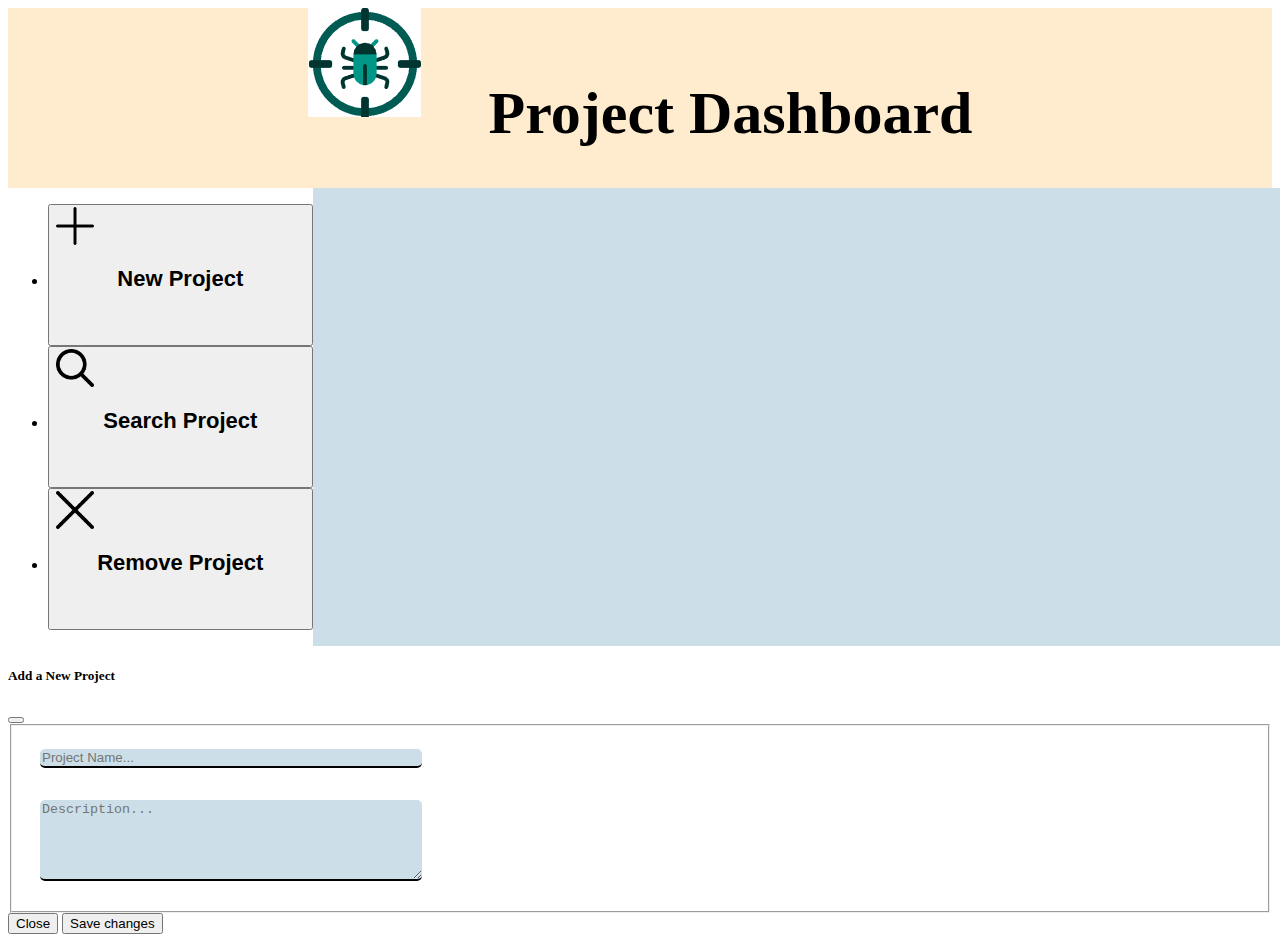
<file: ProjDashboard/index.html>
<!DOCTYPE html>
<html lang="en">
<head>
    <meta charset="UTF-8">
    <meta http-equiv="X-UA-Compatible" content="IE=edge">
    <meta name="viewport" content="width=device-width, initial-scale=1.0">
    <title>Document</title>

    <link href="https://cdn.jsdelivr.net/npm/bootstrap@5.0.2/dist/css/bootstrap.min.css" rel="stylesheet"
    integrity="sha384-EVSTQN3/azprG1Anm3QDgpJLIm9Nao0Yz1ztcQTwFspd3yD65VohhpuuCOmLASjC" crossorigin="anonymous">
    <script src="https://cdn.jsdelivr.net/npm/bootstrap@5.0.2/dist/js/bootstrap.bundle.min.js"
    integrity="sha384-MrcW6ZMFYlzcLA8Nl+NtUVF0sA7MsXsP1UyJoMp4YLEuNSfAP+JcXn/tWtIaxVXM" crossorigin="anonymous"></script>

    <style>
        .list-group{
            border: none;
        }
        .btn{
            width: 7cm;

        }
        .header{
            text-align: center;
            background-color: blanchedalmond;
            vertical-align: middle;
        }
        h1{
            display: inline-block;
            margin-left: 5vw;
            font-size: 60px;
            vertical-align: middle;
        }
        .navbar{
            display: inline-block;
        }
        button>img{
            height: 1cm;
            float: left;
        }
        h6{
            color: black;
            vertical-align: middle;
            font-size: 22px;
            padding-top: 3%;
        }
        fieldset>li{
            list-style: none;
            padding: 1em;
        }
        .modal-body,.modal-footer{
            margin: auto;
        }
        #input1, #input2{
            border: none;
            border-bottom: solid 2px black;
            width: 10cm;
            background-color: #ccdfe8;
            border-radius: 5px;
        }
        #input1:focus, #input2:hover{
            background-color: aliceblue;
        }
        .modal-footer>button{
            width: auto;
        }
        #aside{
            display: inline-block;
            width: auto;
            padding: 0;
        }
        #projects{
            width: 100%;
            padding: 1em;
            border: 2px solid #ccdfe8;
            background-color: #ccdfe8;
        }
        .content{
            display: grid;
            grid-template-columns: min-content auto;
        }
        .row{
            background-color: antiquewhite;
            border-radius: 10px;
            padding: 1em;
        }
        .row>.col{
            border: solid 2px;
        }
        .container>.row>div{
            padding: 5px
        }
        #searchInput{

        }
        #searchInput, #deleteInput{
            display: inline;
            width: 74%;
            height: 3.5rem;
            border: solid 5px purple;
            border-radius: 5px;
        }
        #searchBtn, #removeBtn{
            display: inline-block;
            width: 26%;
            height: 3.5rem;
            border: solid 2px blue;
            background-color: cyan;
            border-radius: 5px;
        }
        #searchBtn:hover, #removeBtn:hover{
            border: solid 2px cyan;
            background-color: blue;
            color: bisque;
        }
        #searchLi{            
            display: none;
        }
        #searchLi2{            
            display: none;
        }
        </style>
</head>
<body>
    <section id="wrapper">
        <section class="header">
            <img src="img.png" alt="_bug_tracker_logo">
            <h1>Project Dashboard</h1>
        </section>

        <section class="content">
            <section class="container" id="aside">
            <nav class="navbar">
                <ul class="list-group">
                    <li class="list-group-item"><button type="button" class="btn btn-success" data-bs-toggle="modal" data-bs-target="#addProject"><img src="plus.png" alt="+_img"><h6>New Project</h6></button></li>
                    <li class="list-group-item"><button type="button" id="btnSearch" class="btn btn-warning"><img src="search.png" alt="mag_img"><h6>Search Project</h6></button></li>
                    <li class="list-group-item"><button id="btnRemove" type="button" class="btn btn-danger"><img src="close.png" alt="x_img"><h6>Remove Project</h6></button></li>
                    <li class="list-group-item" id="searchLi"><input type="search" name="search" id="searchInput" placeholder="Type Project Name..."><button onclick="searchProjectsFunction()" id="searchBtn">Search</button></li>
                    <li class="list-group-item" id="searchLi2"><input type="search" name="search2" id="deleteInput" placeholder="Type Project Name..."><button onclick="deleteProject()" id="removeBtn">Remove</button></li>
                </ul>
            </nav>
            </section>


            <div class="container" id="projects">
                <div class="row g-3 row-cols-3" id="tbClear">
                </div>
            </div>
        </section>


        <div class="modal fade" id="addProject" tabindex="-1" data-bs-backdrop="static" aria-labelledby="exampleModalLabel" aria-hidden="true">
            <div class="modal-dialog modal-dialog-centered">
              <div class="modal-content">
                <div class="modal-header">
                  <h5 class="modal-title" id="exampleModalLabel">Add a New Project</h5>
                  <button type="button" class="btn-close" data-bs-dismiss="modal" aria-label="Close"></button>
                </div>
                <div class="modal-body">
                    <form action="" id="projectForm">
                        <fieldset>
                            <li><input type="text" name="projName" id="input1" placeholder="Project Name..."></li>
                            <li><textarea name="projDesc" id="input2" cols="20" rows="5" placeholder="Description..."></textarea></li>
                        </fieldset>
                    </form>
                </div>
                <div class="modal-footer">
                  <button type="button" value="Reload Page" onClick="window.location.reload(true)" class="btn btn-secondary" data-bs-dismiss="modal">Close</button>
                  <button type="submit" form="projectForm" class="btn btn-primary">Save changes</button>
                </div>
              </div>
            </div>
          </div>
    </section>
</body>
<script src="temp.js"></script>
</html>
</file>
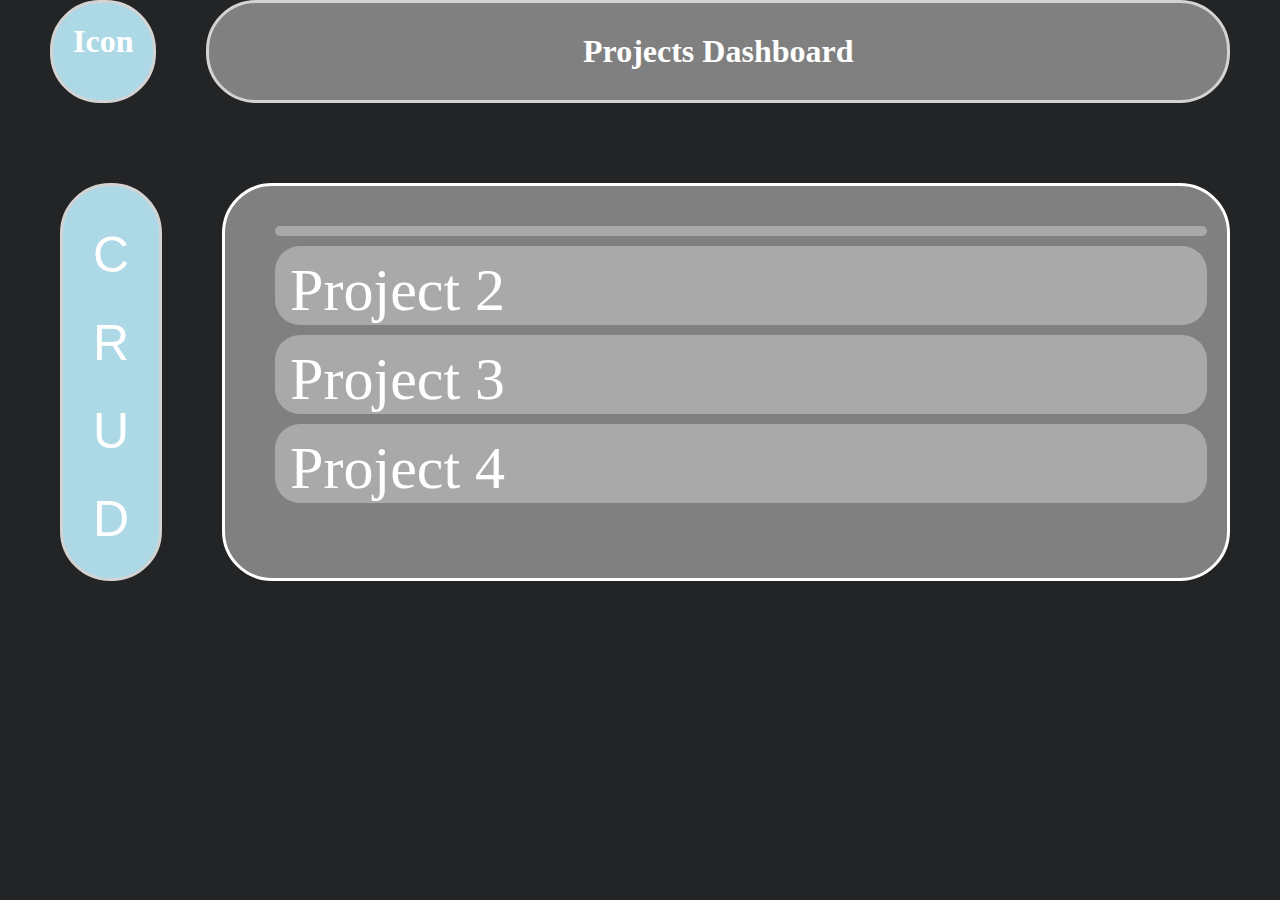
<file: devWork/devMain.html>
<!DOCTYPE html>
<html lang="en" dir="ltr">
  <head>
    <meta charset="utf-8">
    <link rel="stylesheet" href="styling.css">
    <script src="main.js"></script>
    <title>Bug Tracking</title>
  </head>
  <body>

    <div class="gridHeading">
    <h1 id="icon">Icon</h1>
    <h1 class="dashboard">Projects Dashboard</h1>
    </div>

    <div class="gridContents">

      <nav class="gridContentsLeft">
    <button type="button" class ="crud" id="cCrud" onclick="openProject()">C</button><br>
    <button type="button" class ="crud" id="rCrud" onclick="rCrudClick()">R</button><br>
    <button type="button" class ="crud" id="uCrud" onclick="uCrudClick()">U</button><br>
    <button type="button" class ="crud" id="dCrud" onclick="dCrudClick()">D</button><br>
  </nav>

    <div class="gridContentsRight">
    <p id = "p1" class = "projects"></p>
    <p class = "projects">Project 2</p>
    <p class = "projects">Project 3</p>
    <p class = "projects">Project 4</p><br>
    </div>
    </div>

    <div class="createProject" id="createProject">
      <form class="formProject">
        <h1 id="projectHeading">New project</h1>

        <label class="projectLabel" for="name">Name and Surname</label>
        <input class="userInput" type="text" name="name" placeholder="Enter your name...">

        <label class="projectLabel" for="project name">Name of project</label>
        <input class="userInput" type="text" name="name of project" placeholder="Name of Project...">

        <button class="projectButtonCreate" type="submit" name="createButton" onclick="firstProject()">Create Project</button>
        <button class="projectButtonCancel" type="button" name="cancelButton" onclick="closeForm()">Cancel</button>

      </form>
    </div>
  </body>
</html>
</file>
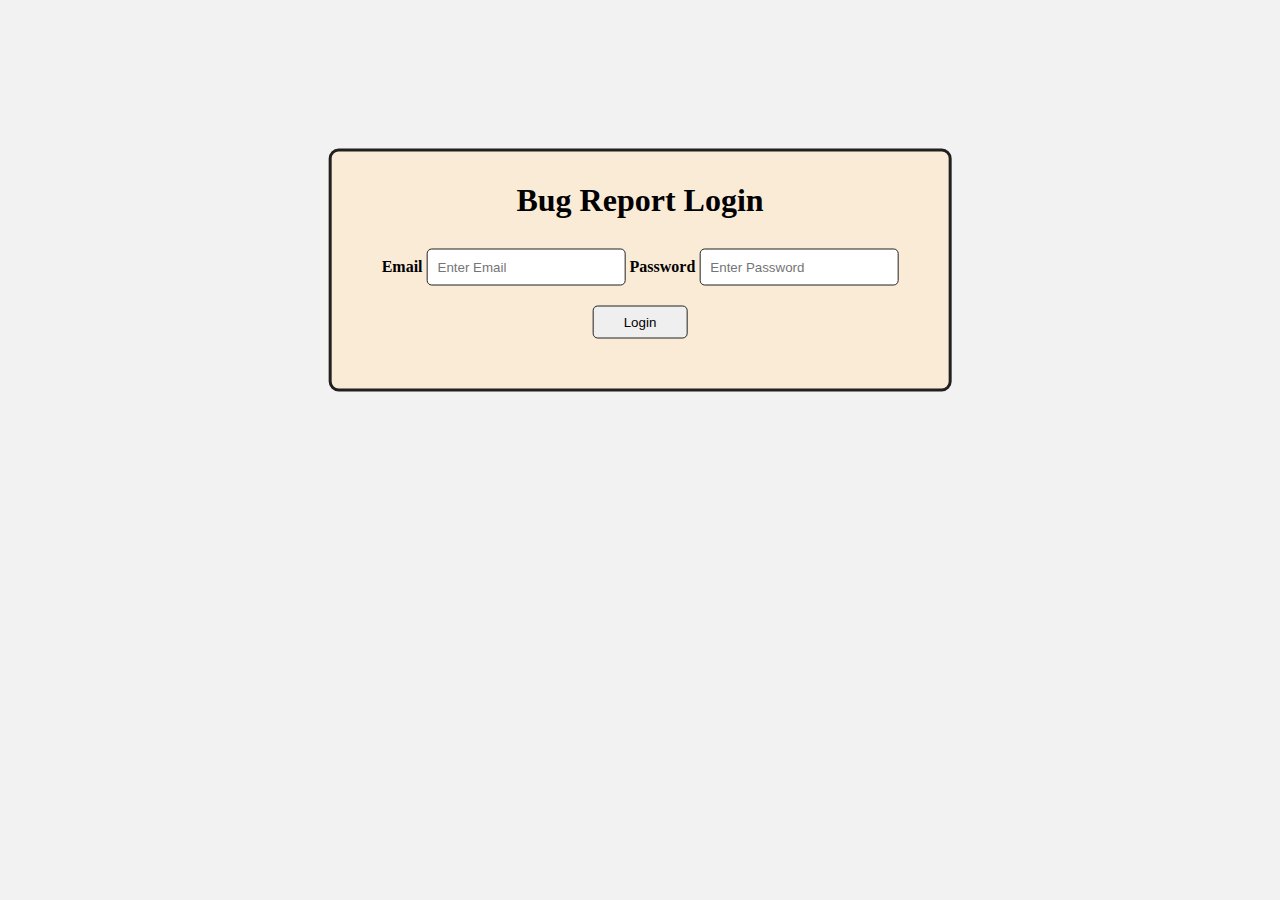
<file: WPR281 Assignment 2/Login.html>
<!DOCTYPE html>
<html lang="en" dir="ltr">

<head>
  <meta charset="utf-8">
  <title>Login</title>
  <link rel="stylesheet" href="Styles/LoginStyle.css">
</head>

<body>
  <div class="form-popup">
    <form>
      <h1 id="headingLogin">Bug Report Login</h1>

      <label for="email"><b>Email</b></label>
      <input type="text" class="inputs" id="username" placeholder="Enter Email" name="email">

      <label for="psw"><b>Password</b></label>
      <input type="password" class="inputs" id="password" placeholder="Enter Password" name="psw">

      <div id="loginBtn">
        <button type="submit" id="btn">Login</button>
      </div>
    </form>
  </div>
</body>
<script src="Javascript/Login.js"></script>

</html>
</file>
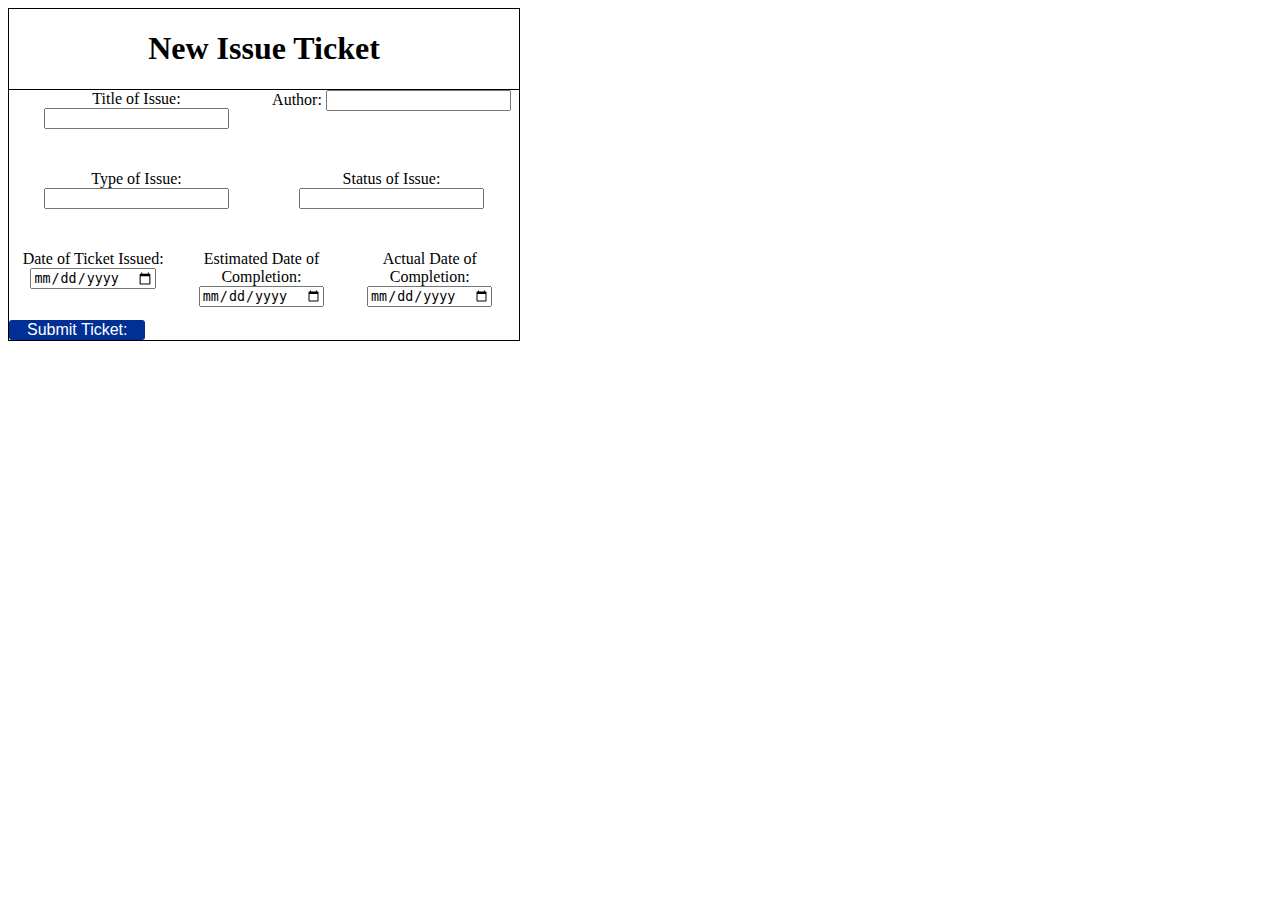
<file: WPR281 Assignment 2/NewTicket.html>
<!DOCTYPE html>
<html lang="en">

<head>
    <meta charset="UTF-8">
    <meta http-equiv="X-UA-Compatible" content="IE=edge">
    <meta name="viewport" content="width=device-width, initial-scale=1.0">
    <title>NewTicketForm</title>
    <link rel="stylesheet" href="StyleTicket.css">
</head>

<body class="smallwidth">
    <div class="container">
        <div class="head">
            <h1>New Issue Ticket</h1>
        </div>
        <div class="ticketbody">
            <div>
                <label for="TicketTitle">Title of Issue: </label>
                <input id="TicketTitle" name="TicketTitle" type="text" required>
            </div>
            <div>
                <label for="TicketAuthor">Author: </label>
                <input type="text" name="TicketAuthor" id="TicketAuthor" required>
            </div>
        </div>
        <div class="ticketbody">
            <div>
                <label for="TicketType">Type of Issue: </label>
                <input id="TicketType" name="TicketType" type="text" required>
            </div>
            <div>
                <label for="TicketStatus">Status of Issue: </label>
                <input type="text" name="TicketStatus" id="TicketStatus" required>
            </div>
        </div>
        <div class="ticketbodydate">
            <div>
                <label for="TicketDateIssued">Date of Ticket Issued: </label>
                <input type="date" name="TicketDateIssued" id="TicketDateIssued">
            </div>
            <div>
                <label for="TicketDateETACompleted">Estimated Date of Completion: </label>
                <input type="date" name="TicketDateETACompleted" id="TicketDateETACompleted">
            </div>
            <div>
                <label for="TicketDateCompleted">Actual Date of Completion: </label>
                <input type="date" name="TicketDateETACompleted" id="TicketDateETACompleted">
            </div>
        </div>
        <div class="">
            <button type="button" class="button">
                <span class="button_text">Submit Ticket:</span>
            </button>
        </div>
    </div>
</body>

</html>
</file>
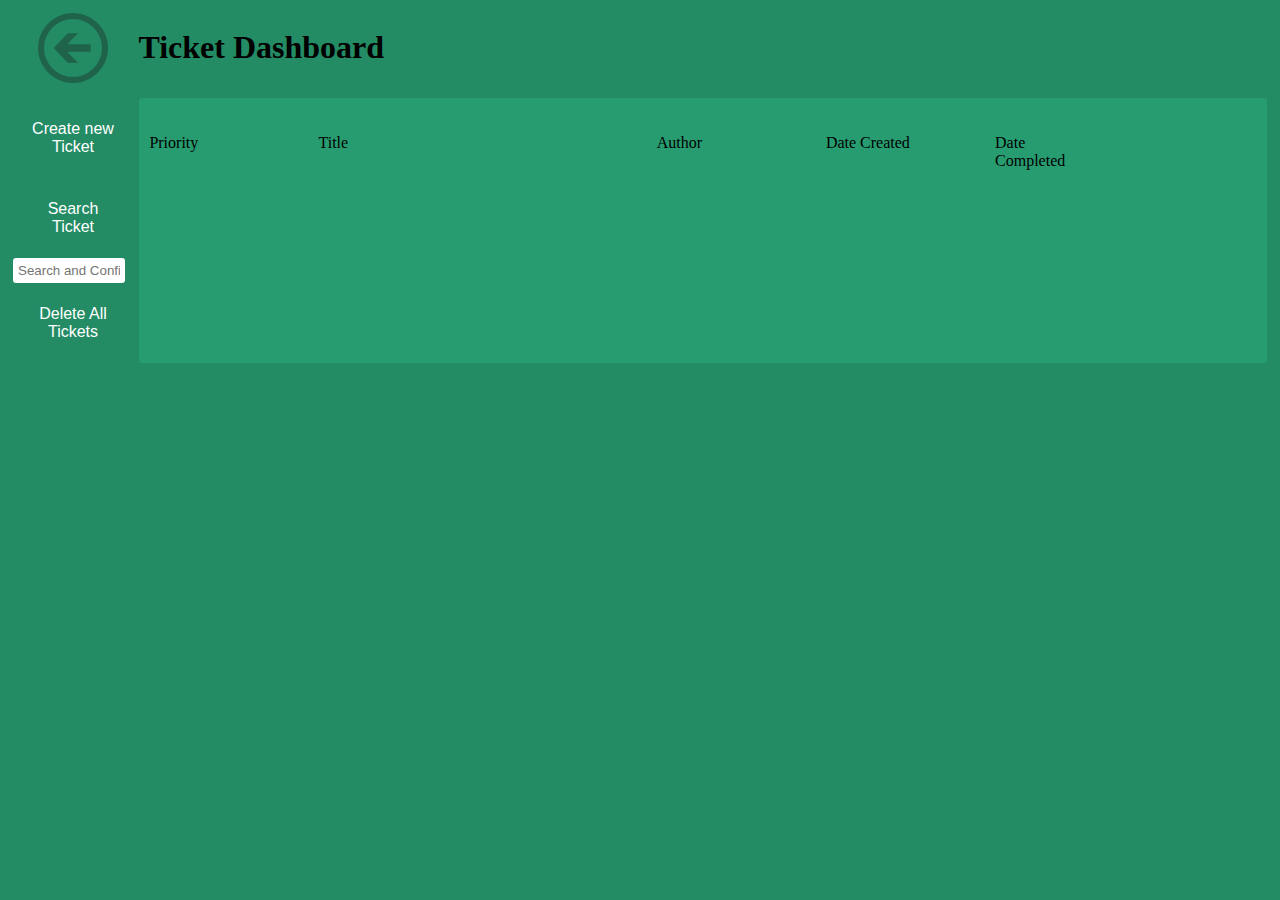
<file: WPR281 Assignment 2/TicketDash.html>
<!DOCTYPE html>
<html lang="en">

<head>
    <meta charset="UTF-8">
    <meta http-equiv="X-UA-compatible" content="IE-edge">
    <meta name="viewport" content="width=device-width, intial-scale=1:0">
    <title>Ticket Dashboard</title>
    <link rel="stylesheet" href="Styles/TicketDashStyle.css">
</head>

<body>
    <div class="container" id="innerBody">
        <div id="header">
            <div id="backArrow">
                <img href="#" src="images/Back_Arrow.svg.png" alt="" width="140px" height="70px">
            </div>
            <div>
                <h1>
                    <span id="PageHeader"> Ticket Dashboard</span>
                </h1>
            </div>
        </div>
        <div class="dashbody">
            <div class="nav">
                <div>
                    <button type="button" class="button2" onclick="openTicket()">
                        <span class="button2_text"> Create new Ticket</span></button>
                </div>
                <div>
                    <button type="button" class="button2" onclick="searchTicket()">
                        <span class="button2_text">Search Ticket</span></button>
                    <input type="text" id="search" placeholder="Search and Confirm">
                </div>
                <div>
                    <button type="button" class="button2" onclick="clearStorage()">
                        <span class="button2_text">Delete All Tickets</span></button>
                </div>
            </div>
            <div class="dash">
                <div>
                    <div class="Ticket">
                        <p class="ticketTitle">Priority</p>
                        <img src="images/return.png" id="returnBtn" alt="" width="25px" height="25px">
                        <p class="ticketTitle">Title</p>
                        <p class="ticketTitle">Author</p>
                        <p class="ticketTitle">Date Created</p>
                        <p class="ticketTitle">Date Completed</p>
                    </div>
                    <div class="TicketContainer">
                        <!-- tickets appear here -->
                    </div>

                </div>
            </div>
        </div>

    </div>

    <div class="form-popup" id="myTicket">
        <form action="TicketDashboard.html" class="form-container" autocomplete="off" id="TicketForm">
            <h1>Create new Ticket</h1>

            <label for="TicketTitle">Ticket Name </label>
            <input type="text" name="TicketTitle" placeholder="Ticket Name" required>

            <label for="Description">Description</label>
            <input type="text" name="TicketDescription">

            <label for="TicketAuthor">Author: </label>
            <input type="text" name="TicketAuthor" placeholder="John Doe">

            <label for="TicketType">Type of Issue: </label>
            <input type="text" name="TicketType" placeholder="Bug/Formatting">

            <label for="TicketStatus">Priority: </label>
            <select name="TicketStatus">
                <option value="Low">Low</option>
                <option value="Medium">Medium</option>
                <option value="High">High</option>
            </select>

            <label for="TicketDateETACompleted">Estimated Date of Completion: </label>
            <input type="date" name="TicketDateETACompleted">

            <button class="btn" type="submit" onclick="closeTicket()">Submit</button>
            <button type="button" class="btn cancel" onclick="closeTicket()">Cancel</button>
        </form>
    </div>
    <script src="Javascript/TicketProcess.js"></script>
</body>

</html>
</file>
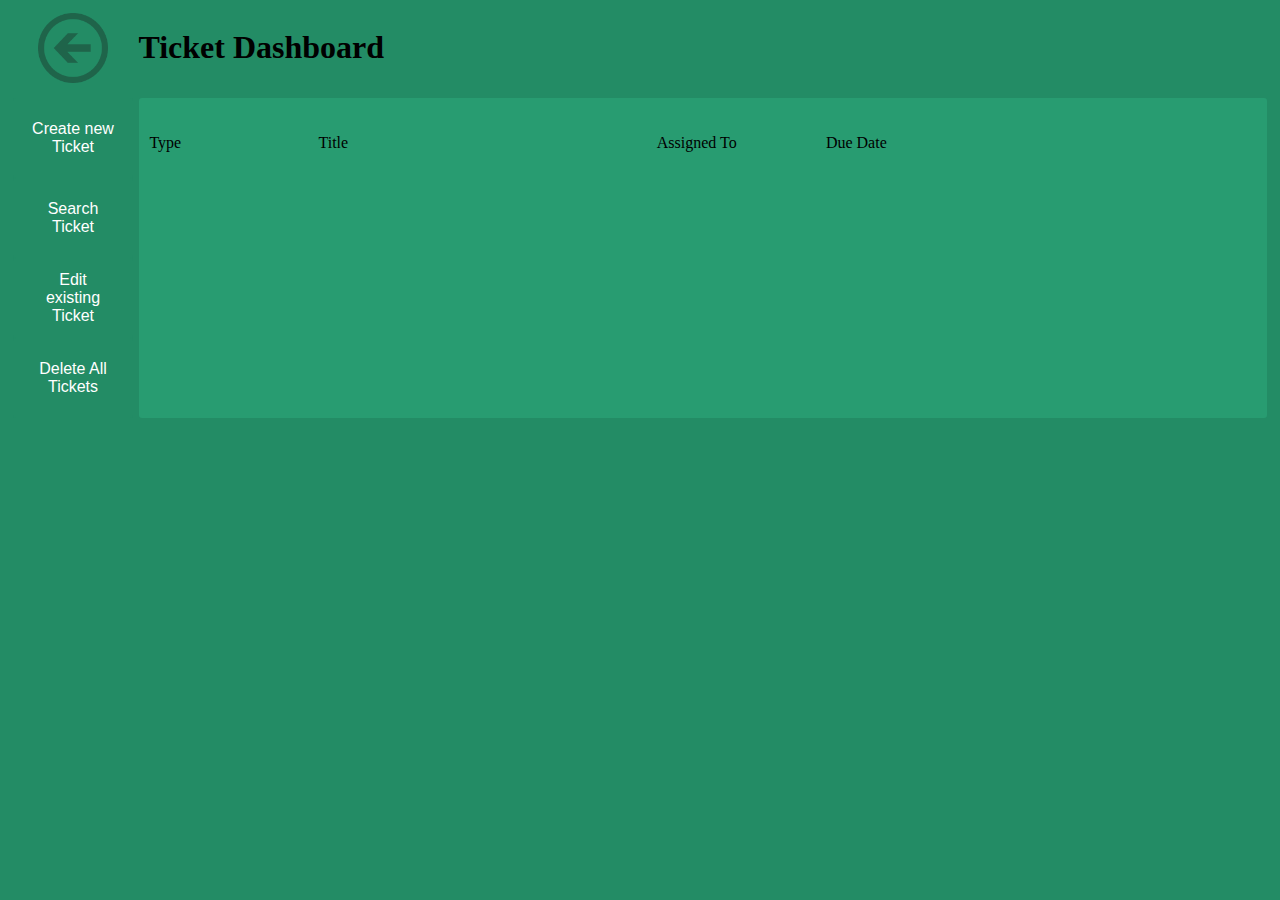
<file: WPR281 Assignment 2/TicketDashboard.html>
<!DOCTYPE html>
<html lang="en">

<head>
    <meta charset="UTF-8">
    <meta http-equiv="X-UA-compatible" content="IE-edge">
    <meta name="viewport" content="width=device-width, intial-scale=1:0">
    <title>Ticket Dashboard</title>
    <link rel="stylesheet" href="Style.css">
</head>

<body>
    <div class="container" id="innerBody">
        <div id="header">
            <div id="backArrow">
                <img href="#" src="images/Back_Arrow.svg.png" alt="" width="140px" height="70px">
            </div>
            <div>
                <h1>
                    <span id="PageHeader"> Ticket Dashboard</span>
                </h1>
            </div>
        </div>
        <div class="dashbody">
            <div class="nav">
                <div>
                    <button type="button" class="button2" onclick="openTicket()">
                        <span class="button2_text"> Create new Ticket</span></button>
                </div>
                <div>
                    <button type="button" class="button2">
                        <span class="button2_text">Search Ticket</span></button>
                </div>
                <div>
                    <button type="button" class="button2">
                        <span class="button2_text">Edit existing Ticket</span></button>
                </div>
                <div>
                    <button type="button" class="button2" onclick="clearStorage()">
                        <span class="button2_text">Delete All Tickets</span></button>
                </div>
            </div>
            <div class="dash">
                <div>
                    <div class="Ticket">
                        <p class="ticketTitle">Type</p>
                        <p class="ticketTitle">Title</p>
                        <p class="ticketTitle">Assigned To</p>
                        <p class="ticketTitle">Due Date</p>
                    </div>
                    <div class="TicketContainer">
                        <!-- tickets appear here -->
                    </div>

                </div>
            </div>
        </div>

    </div>

    <div class="form-popup" id="myTicket">
        <form action="TicketDashboard.html" class="form-container" autocomplete="off" id="TicketForm">
            <h1>Create new Ticket</h1>

            <label for="TicketTitle">Ticket Name </label>
            <input type="text" name="TicketTitle" placeholder="Ticket Name" required>

            <label for="Description">Description</label>
            <input type="text" name="TicketDescription">

            <label for="TicketAuthor">Author: </label>
            <input type="text" name="TicketAuthor" placeholder="John Doe" >

            <label for="TicketType">Type of Issue: </label>
            <input type="text" name="TicketType" placeholder="Bug/Formatting" >

            <label for="TicketStatus">Priority: </label>
            <input type="text" name="TicketStatus" placeholder="Low/ Medium/ High" >

            <label for="TicketDateETACompleted">Estimated Date of Completion: </label>
            <input type="date" name="TicketDateETACompleted">

            <label for="TicketDateCompleted">Actual Date of Completion: </label>
            <input type="date" name="TicketDateCompleted">

            <button class="btn" type="submit" onclick="closeTicket()">Submit</button>
            <button type="button" class="btn cancel" onclick="closeTicket()">Cancel</button>
        </form>
    </div>
    <script src="script.js"></script>
</body>

</html>
</file>
<file: devWork/styling.css>
*{
  margin: 0;
  padding:0;
  background-color: #232426;
  color: white;
}

.gridHeading{
  display: grid;
  grid-template-columns: 1fr 5fr;
  margin-bottom: 20px;
  margin-right: 50px;
}

.dashboard{
  padding-top: 30px;
  padding-bottom: 30px;
  text-align: center;
  background-color: grey;
  border-radius: 50px;
  border-style: solid;
  border-color: lightgrey;
}
#icon{
  padding-top: 30px;
  padding-bottom: 30px;
  text-align: center;
  background-color: lightblue;
  border-radius: 50px;
  margin-right: 50px;
  margin-left: 50px;
  padding: 20px;
  border-style: solid;
  border-color: lightgrey;
}

/*CRUD layout and projects*/


.gridContents{
  display: grid;
  grid-template-columns: 1fr 5fr;
}

.crud{
  padding: 10px;
  margin-top: 10px;
  border-style: none;
  font-size: 50px;
  background-color: lightblue;
}

.crud:hover{
  text-decoration-line: underline;
  text-decoration-color: #cfb5ff;
  color: #cfb5ff;
}

.gridContentsLeft{
  text-align: center;
  border-style: solid;
  border-color: lightgrey;
  border-radius: 50px;
  background-color: lightblue;
  padding:20px;
  margin-left: 60px;
  margin-right: 60px;
  margin-top: 60px;
}
.gridContentsRight{
  padding-top: 30px;
  padding-left: 50px;
  margin-right:50px;
  margin-top: 60px;
  background-color: grey;
  border-style: solid;
  border-radius: 50px;
}

.projects{
  margin-right: 20px;
  background-color: darkgrey;
  border-radius: 25px;
  padding-top: 10px;
  margin-top: 10px;
  margin-bottom: 10px;
  font-size: 60px;
  padding-left: 15px;
}


/* The popup form - hidden by default */
.createProject {
  display: none;
  position: fixed;
  bottom: 0;
  right: 15px;
  border: 3px solid #f1f1f1;
  z-index: 9;
}

/* Add styles to the form container */
.formProject {
  max-width: 300px;
  padding: 10px;
  background-color: grey;
}

/* Full-width input fields */
.userInput{
  color: black;
  width: 88%;
  padding: 15px 30px 15px 15px;
  margin: 5px 0 22px 0;
  padding-right: 20px;
  border: none;
  background: #f1f1f1;
}

/* When the inputs get focus, do something */
.userInput:focus{
  background-color: #ddd;
  outline: none;
}

/* Set a style for the submit/login button */
.projectButtonCreate{
  background-color: #04AA6D;
  color: white;
  padding: 16px 20px;
  border: none;
  cursor: pointer;
  width: 100%;
  margin-bottom:10px;
  opacity: 0.8;
}

.projectButtonCancel{
  background-color: red;
  color: white;
  padding: 16px 20px;
  border: none;
  cursor: pointer;
  width: 100%;
  margin-bottom:10px;
  opacity: 0.8;
}



/* Add some hover effects to buttons */
.formProject .projectButtonCreate:hover, .projectButtonCancel:hover {
  opacity: 1;
}
#projectHeading{
  background-color: grey;
}
.projectLabel{
  background-color: grey;
}
</file>
<file: WPR281 Assignment 2/Styles/LoginStyle.css>
body {
    background-color: #f2f2f2;
}

.form-popup {
    border: 3px solid rgb(32, 32, 32);
    border-radius: 10px;
    background-color: antiquewhite;
    position: absolute;
    text-align: center;
    top: 30%;
    left: 50%;
    transform: translate(-50%, -50%);
    padding: 50px;
}

#headingLogin {
    margin-top: -20px;
    margin-bottom: 30px;
}

#loginBtn {
    margin-top: 20px;
}

#btn {
    padding: 8px 30px;
    border: 1px solid rgb(32, 32, 32);
    border-radius: 5px;
    cursor: pointer;
}

.inputs{
    padding: 10px;
    border: 1px solid rgb(32, 32, 32);
    border-radius: 5px;
}
</file>
<file: WPR281 Assignment 2/StyleTicket.css>
#header {
    display: grid;
    grid-template-columns: 20% 80%;
    border-bottom: solid 1px black;
    text-align: justify;
 }

 .head {
    text-align: center;
    border-bottom: solid 1px black;
 }

 .dashbody {
    display: grid;
    grid-template-columns: 10% 90%;
 }

 .nav {
    border-right: solid 1px black;
    padding: 3px;
    margin: 5px;
 }

 .dash {
    border: solid 1px black;
    padding: 3px;
    margin: 5px;
 }

 .exit {
    border-top: solid 1px black;
 }

 .ticket {
    display: grid;
    grid-template-columns: 20% 75% 5%;
    border-bottom: 1px solid black;
 }

 .button {
    display: flex;
    height: 20px;
    padding: 0;
    background: #002f95;
    border: none;
    outline: none;
    border-radius: 3px;
    overflow: hidden;
    font-family: sans-serif;
    font-size: 16px;
    font-weight: 500;
    cursor: pointer;
 }

 .button2 {
    display: flex;
    height: 80px;
    width: 120px;
    padding: 0;
    background: #002f95;
    border: none;
    outline: none;
    border-radius: 3px;
    overflow: hidden;
    font-family: sans-serif;
    font-size: 16px;
    font-weight: 500;
    cursor: pointer;
 }

 .button_text {
    display: inline-flex;
    align-items: center;
    padding: 0 18px;
    color: #fff;
    height: 100%;
 }

 .button:hover {
    background: #002d81;
 }

 .button:active {
    background: #001b6e;
 }

 .button2_text {
    display: inline-flex;
    align-items: center;
    padding: 0 18px;
    color: #fff;
    height: 100%;
 }

 .button2:hover {
    background: #002d81;
 }

 .button2:active {
    background: #001b6e;
 }

 .container {
    border: solid black 1px;
 }

 .ticketbody {
    display: grid;
    grid-template-columns: 50% 50%;
    padding: auto;
    margin: auto;
    height: 80px;
 }

 .smallwidth {
    width: 40%;
    text-align: center;
 }

 .ticketbodydate {
    display: grid;
    grid-template-columns: 33% 33% 33%;
    padding: auto;
    margin: auto;
    height: 70px;
 }
</file>
<file: WPR281 Assignment 2/Styles/TicketDashStyle.css>
html {
   background-color: #238c65;
}

hr {
   height: 2px;
   background-color: black;
   border: none;
}

#header {
   display: grid;
   grid-template-columns: 10% 90%;
   /* background-color: #289c71; */
   border-radius: 3px;
   margin: 5px;
}

#backArrow {
   display: flex;
   width: 10px;
   margin: 5px 25px;
   cursor: pointer;
   opacity: .35;
}

#backArrow:hover {
   opacity: 1;
}


.dashbody {
   display: grid;
   grid-template-columns: 10% 90%;
}

.nav {
   margin: 5px;
}

.dash {
   border-radius: 3px;
   margin: 5px;
   background-color: #289c71;
}

.Ticket {
   display: grid;
   grid-template-columns: 15% 30% 15% 15% 10%;
   padding: 20px 0;
   text-align: left;
}


.ticket {
   max-height: 0;
   overflow: hidden;
   color: white;
   margin: 1px;
   padding: 2px;
}

.ticketTitle {
   margin-left: 10px;
}

.btnTitles {
   margin-left: 10px;
}

#highPriority {
   background-color: red;
}

#mediumPriority {
   background-color: orange;
}

#lowPriority {
   background-color: yellow;
}

#completedPriority{
   background-color: lightgreen;
}

.deleteBtn {
   position: absolute;
   left: 95%;
   margin-top: 12px;
   cursor: pointer;
}

.tickMark {
   position: absolute;
   left: 90%;
   margin-top: 13px;
   margin-left: 30px;
   cursor: pointer;
   border: 1px solid black;
   background-color: #fff;
}

.editBtn {
   cursor: pointer;
}

#search {
   width: 88%;
   padding: 5px;
   border-radius: 3px;
   border-style: none;
}

#returnBtn {
   display: none;
   cursor: pointer;
   margin-top: 42px;
   margin-left: 10px;
   position: absolute;
}

.noPointer {
   pointer-events: none;
}

.ticketButton {
   width: 100%;
   padding: 0;
   border: none;
   z-index: 9;
}

.ticketButton :hover {
   color: white;
   cursor: pointer;
   background-color: #016943;
}

.button2 {
   display: block;
   height: 80px;
   width: 120px;
   padding: 4px 4px;
   background: #238c65;
   border: none;
   border-radius: 3px;
   font-size: 16px;
   cursor: pointer;
}

.button2_text {
   display: inline-flex;
   align-items: center;
   padding: 0 15px;
   color: #fff;
   height: 100%;
}

.button2:hover {
   background: #016943;
}


/* The popup form - hidden by default */

.form-popup {
   display: none;
   position: absolute;
   top: 50%;
   left: 50%;
   transform: translate(-50%, -50%);
   z-index: 2;
   border: 5px solid black;
   box-shadow: 1px 1px 10px 1px black;
}

/* Add styles to the form container */
.form-container {
   width: 450px;
   padding: 10px;
   background-color: white;
}

/* Full-width input fields */
.form-container input {
   width: 95%;
   padding: 11px;
   border: none;
   background: #f1f1f1;
}

.form-container select {
   width: 100%;
   padding: 11px;
   border: none;
   background: #f1f1f1;
}

/* When the inputs get focus, do something */
.form-container input[type=text]:focus {
   background-color: #ddd;
   outline: none;
}

/* Set a style for the submit/login button */
.form-container .btn {
   background-color: #04AA6D;
   color: white;
   padding: 16px 20px;
   border: none;
   cursor: pointer;
   width: 100%;
   margin-top: 8px;
   opacity: 0.8;
}

/* Add a red background color to the cancel button */
.form-container .cancel {
   background-color: red;
}

/* Add some hover effects to buttons */
.form-container .btn:hover,
.open-button:hover {
   opacity: 4;
}

.hide {
   display: none;
}

.search-wrapper {
   display: flex;
   flex-direction: column;
   gap: 0.5rem;

}

.search-wrapper>input {
   font-size: 0.8rem;
}
</file>
<file: WPR281 Assignment 2/Style.css>
html {
   background-color: #238c65;
}

hr {
   height: 2px;
   background-color: black;
   border: none;
}

#header {
   display: grid;
   grid-template-columns: 10% 90%;
   /* background-color: #289c71; */
   border-radius: 3px;
   margin: 5px;
}

#backArrow {
   display: flex;
   width: 10px;
   margin: 5px 25px;
   cursor: pointer;
   opacity: .35;
}

#backArrow:hover {
   opacity: 1;
}


.dashbody {
   display: grid;
   grid-template-columns: 10% 90%;
}

.nav {
   margin: 5px;
}

.dash {
   border-radius: 3px;
   margin: 5px;
   background-color: #289c71;
}

.Ticket {
   display: grid;
   grid-template-columns: 15% 30% 15% 15% 10%;
   padding: 20px 0;
   text-align: left;
}


.ticket {
   max-height: 0;
   overflow: hidden;
   color: white;
   margin: 1px;
   padding: 2px;
}

.ticketTitle {
   margin-left: 10px;
}

.btnTitles {
   margin-left: 10px;
}

#highPriority {
   background-color: red;
}

#mediumPriority {
   background-color: orange;
}

#lowPriority {
   background-color: yellow;
}

#completedPriority{
   background-color: lightgreen;
}

.deleteBtn {
   position: absolute;
   left: 95%;
   margin-top: 12px;
   cursor: pointer;
}

.tickMark {
   position: absolute;
   left: 90%;
   margin-top: 13px;
   margin-left: 30px;
   cursor: pointer;
   border: 1px solid black;
   background-color: #fff;
}

.editBtn {
   cursor: pointer;
}

#search {
   width: 88%;
   padding: 5px;
   border-radius: 3px;
   border-style: none;
}

#returnBtn {
   display: none;
   cursor: pointer;
   margin-top: 42px;
   margin-left: 10px;
   position: absolute;
}

.noPointer {
   pointer-events: none;
}

.ticketButton {
   width: 100%;
   padding: 0;
   border: none;
   z-index: 9;
}

.ticketButton :hover {
   color: white;
   cursor: pointer;
   background-color: #016943;
}

.button2 {
   display: block;
   height: 80px;
   width: 120px;
   padding: 4px 4px;
   background: #238c65;
   border: none;
   border-radius: 3px;
   font-size: 16px;
   cursor: pointer;
}

.button2_text {
   display: inline-flex;
   align-items: center;
   padding: 0 15px;
   color: #fff;
   height: 100%;
}

.button2:hover {
   background: #016943;
}


/* The popup form - hidden by default */

.form-popup {
   display: none;
   position: absolute;
   top: 50%;
   left: 50%;
   transform: translate(-50%, -50%);
   z-index: 2;
   border: 5px solid black;
   box-shadow: 1px 1px 10px 1px black;
}

/* Add styles to the form container */
.form-container {
   width: 450px;
   padding: 10px;
   background-color: white;
}

/* Full-width input fields */
.form-container input {
   width: 95%;
   padding: 11px;
   border: none;
   background: #f1f1f1;
}

.form-container select {
   width: 100%;
   padding: 11px;
   border: none;
   background: #f1f1f1;
}

/* When the inputs get focus, do something */
.form-container input[type=text]:focus {
   background-color: #ddd;
   outline: none;
}

/* Set a style for the submit/login button */
.form-container .btn {
   background-color: #04AA6D;
   color: white;
   padding: 16px 20px;
   border: none;
   cursor: pointer;
   width: 100%;
   margin-top: 8px;
   opacity: 0.8;
}

/* Add a red background color to the cancel button */
.form-container .cancel {
   background-color: red;
}

/* Add some hover effects to buttons */
.form-container .btn:hover,
.open-button:hover {
   opacity: 4;
}

.hide {
   display: none;
}

.search-wrapper {
   display: flex;
   flex-direction: column;
   gap: 0.5rem;

}

.search-wrapper>input {
   font-size: 0.8rem;
}
</file>
